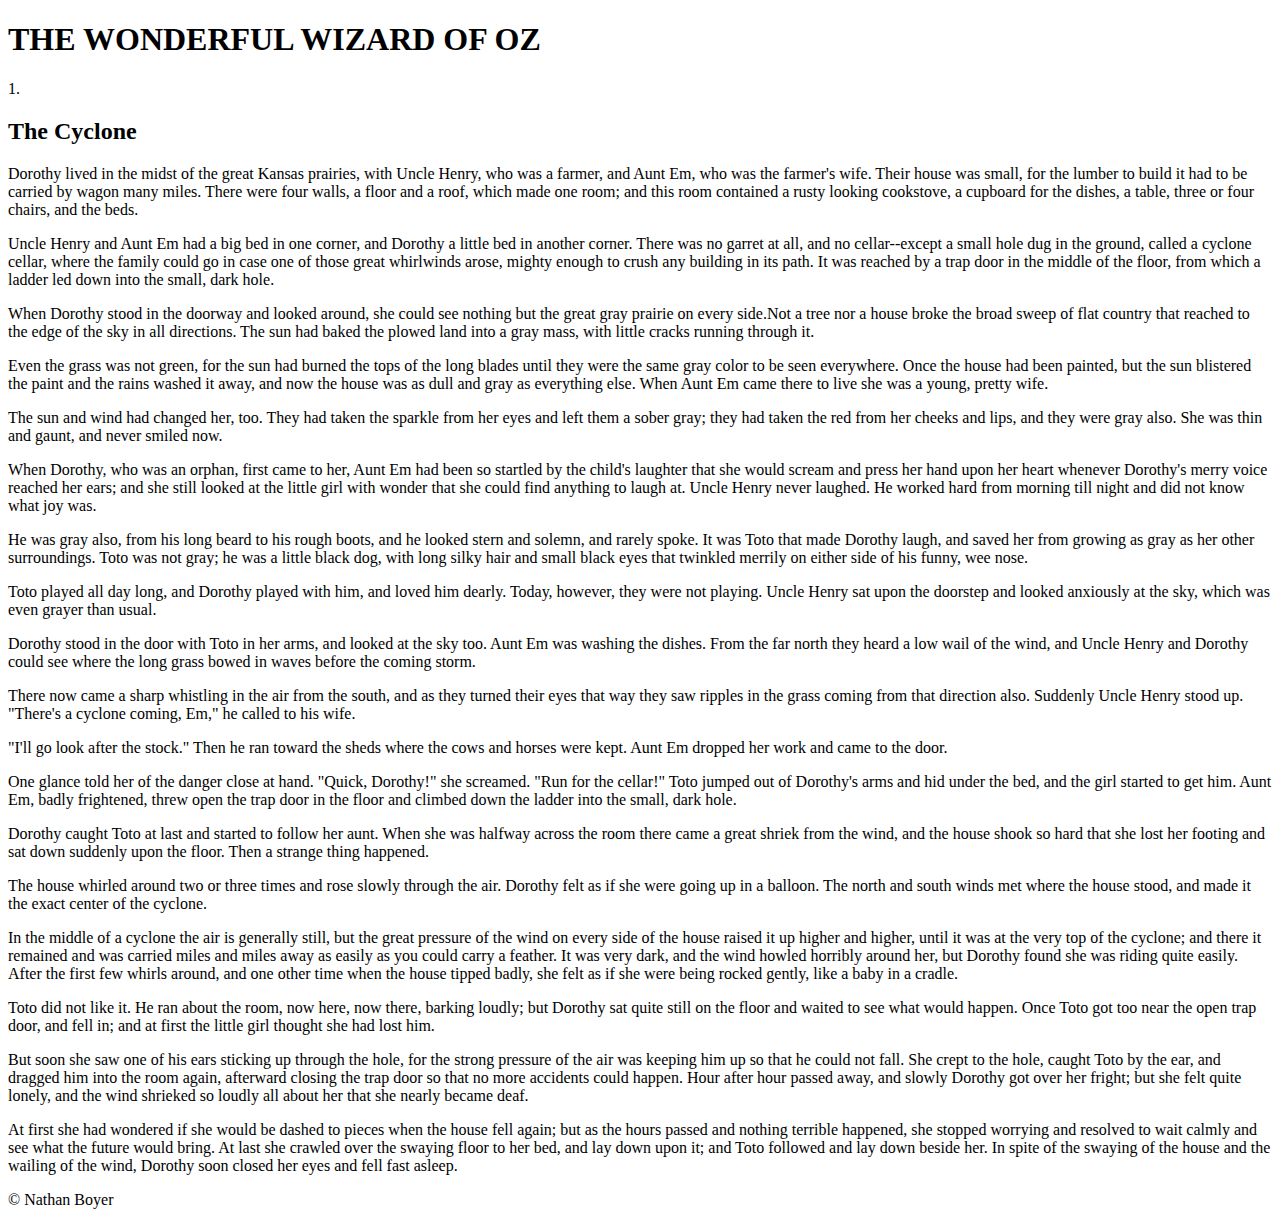
<file: Chapter1.html>
<!DOCTYPE html>
<html lang="en">
<head>
    <style>
    
        chapter1 {
            
            background-color: aqua;
        }
    
    
    
    
    
    </style>
    
    
    
    </head>


<body>
    
    <h1>THE WONDERFUL WIZARD OF OZ</h1>



1. <h2>The Cyclone</h2>

<p>Dorothy lived in the midst of the great Kansas prairies, with Uncle Henry, who was a farmer, and Aunt Em, who was the farmer's wife. Their house was small, for the lumber to build it had to be carried by wagon many miles. There were four walls, a floor and a roof, which made one room; and this room contained a rusty looking cookstove, a cupboard for the dishes, a table, three or four chairs, and the beds.</p><p>Uncle Henry and Aunt Em had a big bed in one corner, and Dorothy a little bed in another corner. There was no garret at all, and no cellar--except a small hole dug in the ground, called a cyclone cellar, where the family could go in case one of those great whirlwinds arose, mighty enough to crush any building in its path. It was reached by a trap door in the middle of the floor, from which a ladder led down into the small, dark hole.</p>

<p>When Dorothy stood in the doorway and looked around, she could see nothing but the great gray prairie on every side.Not a tree nor a house broke the broad sweep of flat country that reached to the edge of the sky in all directions. The sun had baked the plowed land into a gray mass, with little cracks running through it.</p><p>Even the grass was not green, for the sun had burned the tops of the long blades until they were the same gray color to be seen everywhere. Once the house had been painted, but the sun blistered the paint and the rains washed it away, and now the house was as dull and gray as everything else.

When Aunt Em came there to live she was a young, pretty wife.</p> <p>The sun and wind had changed her, too. They had taken the sparkle from her eyes and left them a sober gray; they had taken the red from her cheeks and lips, and they were gray also. She was thin and gaunt, and never smiled now.</p><p>When Dorothy, who was an orphan, first came to her, Aunt Em had been so startled by the child's laughter that she would scream and press her hand upon her heart whenever Dorothy's merry voice reached her ears; and she still looked at the little girl with wonder that she could find anything to laugh at.

Uncle Henry never laughed. He worked hard from morning till night and did not know what joy was.</p><p>He was gray also, from his long beard to his rough boots, and he looked stern and solemn, and rarely spoke.

It was Toto that made Dorothy laugh, and saved her from growing as gray as her other surroundings. Toto was not gray; he was a little black dog, with long silky hair and small black eyes that twinkled merrily on either side of his funny, wee nose.</p><p>Toto played all day long, and Dorothy played with him, and loved him dearly.

Today, however, they were not playing. Uncle Henry sat upon the doorstep and looked anxiously at the sky, which was even grayer than usual.</p><p>Dorothy stood in the door with Toto in her arms, and looked at the sky too. Aunt Em was washing the dishes.

From the far north they heard a low wail of the wind, and Uncle Henry and Dorothy could see where the long grass bowed in waves before the coming storm.</p><p>There now came a sharp whistling in the air from the south, and as they turned their eyes that way they saw ripples in the grass coming from that direction also.

Suddenly Uncle Henry stood up.

"There's a cyclone coming, Em," he called to his wife.</p><p>"I'll go look after the stock." Then he ran toward the sheds where the cows and horses were kept.

Aunt Em dropped her work and came to the door.</p><p>One glance told her of the danger close at hand.

"Quick, Dorothy!" she screamed. "Run for the cellar!"

Toto jumped out of Dorothy's arms and hid under the bed, and the girl started to get him. Aunt Em, badly frightened, threw open the trap door in the floor and climbed down the ladder into the small, dark hole.</p><p> Dorothy caught Toto at last and started to follow her aunt. When she was halfway across the room there came a great shriek from the wind, and the house shook so hard that she lost her footing and sat down suddenly upon the floor.

Then a strange thing happened.</p>

<p>The house whirled around two or three times and rose slowly through the air. Dorothy felt as if she were going up in a balloon.

The north and south winds met where the house stood, and made it the exact center of the cyclone.</p><p>In the middle of a cyclone the air is generally still, but the great pressure of the wind on every side of the house raised it up higher and higher, until it was at the very top of the cyclone; and there it remained and was carried miles and miles away as easily as you could carry a feather.

It was very dark, and the wind howled horribly around her, but Dorothy found she was riding quite easily. After the first few whirls around, and one other time when the house tipped badly, she felt as if she were being rocked gently, like a baby in a cradle.</p>

<p>Toto did not like it. He ran about the room, now here, now there, barking loudly; but Dorothy sat quite still on the floor and waited to see what would happen.

Once Toto got too near the open trap door, and fell in; and at first the little girl thought she had lost him.</p><p>But soon she saw one of his ears sticking up through the hole, for the strong pressure of the air was keeping him up so that he could not fall. She crept to the hole, caught Toto by the ear, and dragged him into the room again, afterward closing the trap door so that no more accidents could happen.

Hour after hour passed away, and slowly Dorothy got over her fright; but she felt quite lonely, and the wind shrieked so loudly all about her that she nearly became deaf.</p><p>At first she had wondered if she would be dashed to pieces when the house fell again; but as the hours passed and nothing terrible happened, she stopped worrying and resolved to wait calmly and see what the future would bring. At last she crawled over the swaying floor to her bed, and lay down upon it; and Toto followed and lay down beside her.

In spite of the swaying of the house and the wailing of the wind, Dorothy soon closed her eyes and fell fast asleep.</p>

</body>
<footer>
   &copy; <time datetime="2024"></time> Nathan Boyer
    
    
    
</footer>


</html>
</file>
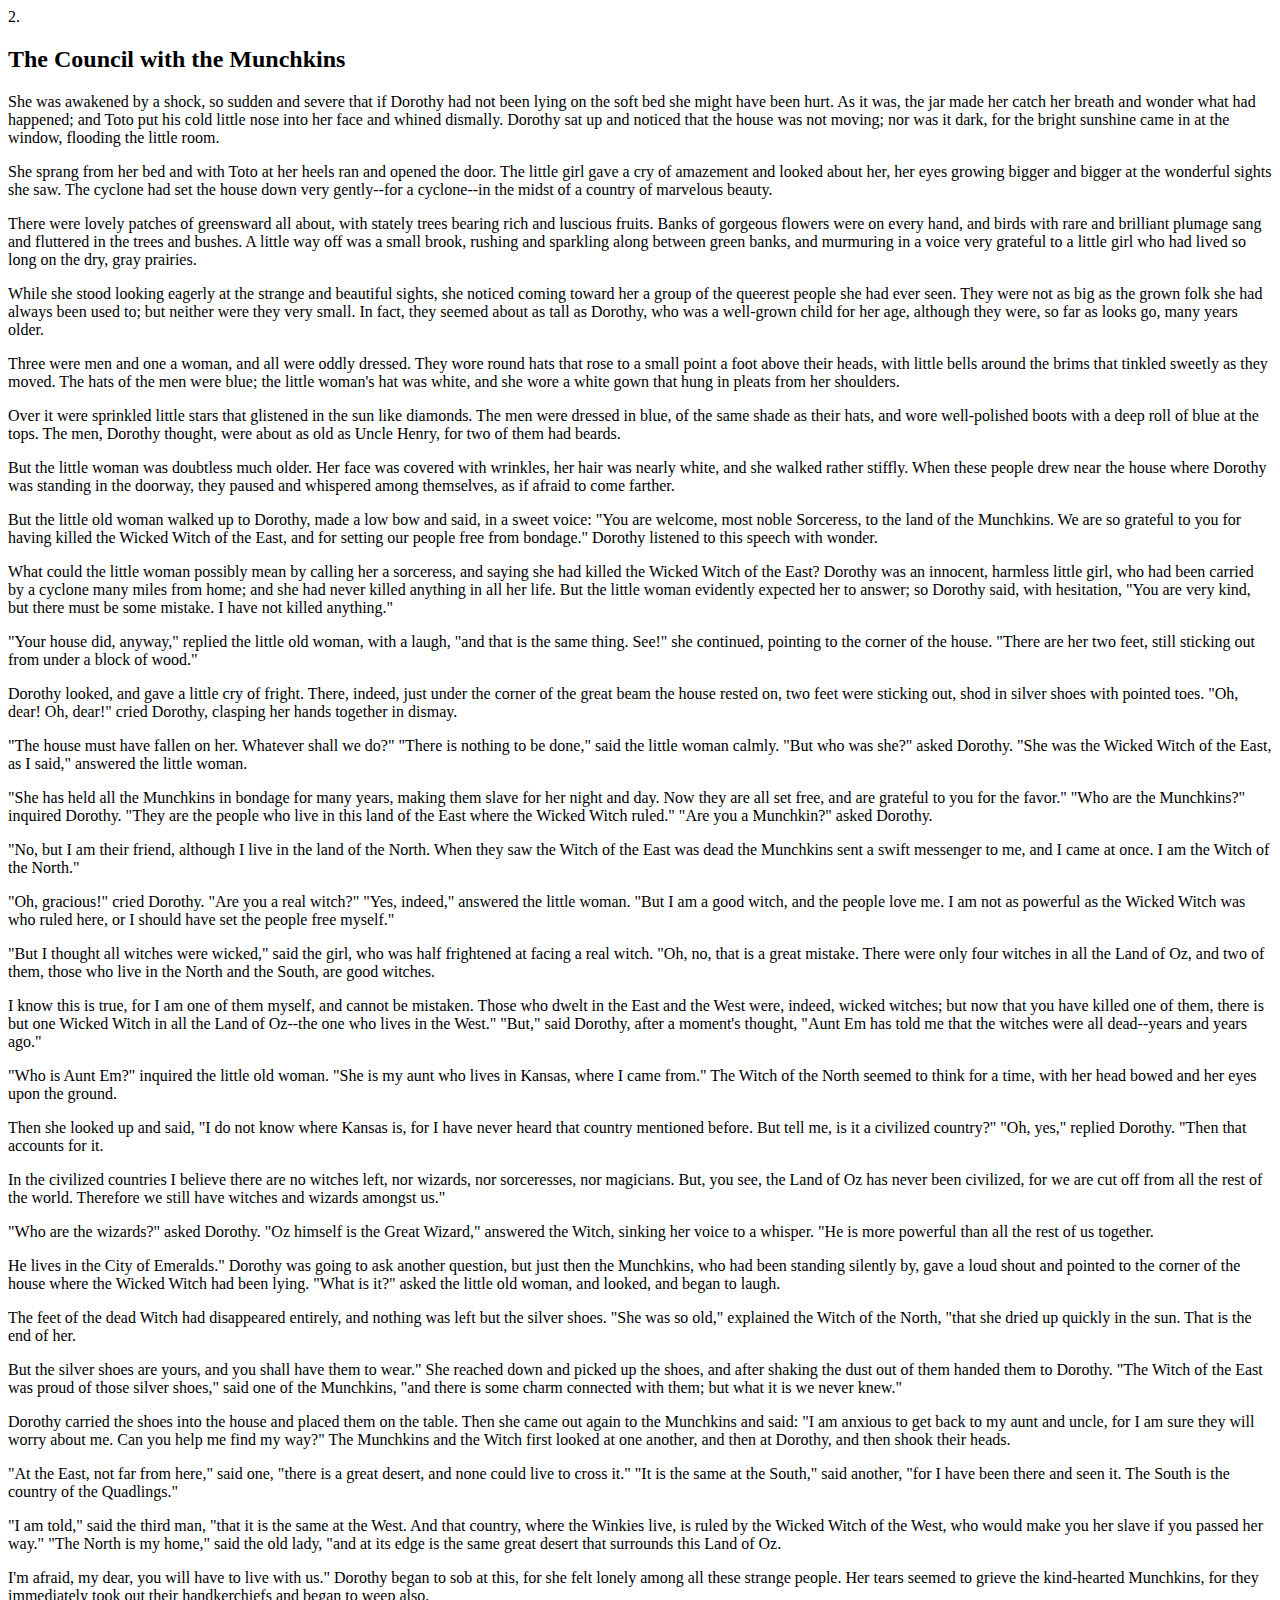
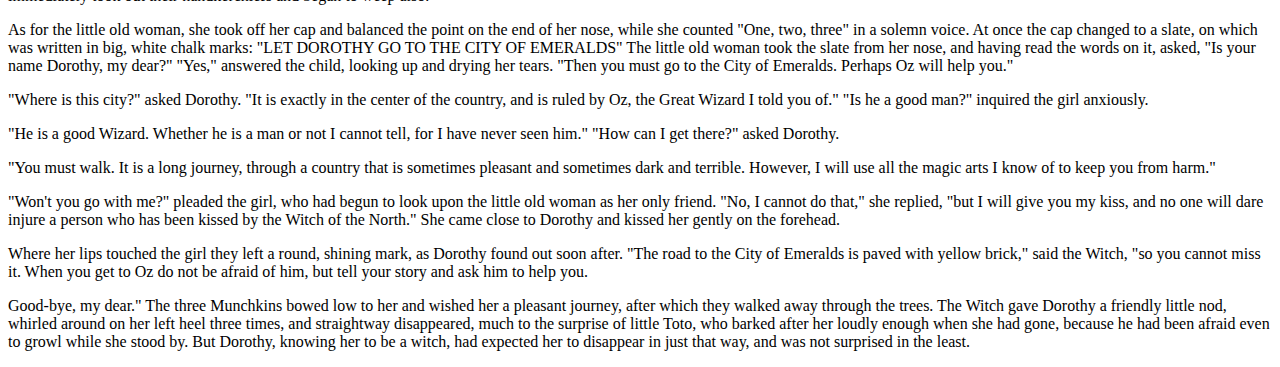
<file: Chapter2.html>
<!DOCTYPE html>
<html lang="en">
<head>

    
    
</head>
    
    <body>
    
    2. <h2>The Council with the Munchkins</h2>

<p>She was awakened by a shock, so sudden and severe that if Dorothy had not been lying on the soft bed she might have been hurt. As it was, the jar made her catch her breath and wonder what had happened; and Toto put his cold little nose into her face and whined dismally. Dorothy sat up and noticed that the house was not moving; nor was it dark, for the bright sunshine came in at the window, flooding the little room.</p><p>She sprang from her bed and with Toto at her heels ran and opened the door.

The little girl gave a cry of amazement and looked about her, her eyes growing bigger and bigger at the wonderful sights she saw.

The cyclone had set the house down very gently--for a cyclone--in the midst of a country of marvelous beauty.</p><p>There were lovely patches of greensward all about, with stately trees bearing rich and luscious fruits. Banks of gorgeous flowers were on every hand, and birds with rare and brilliant plumage sang and fluttered in the trees and bushes. A little way off was a small brook, rushing and sparkling along between green banks, and murmuring in a voice very grateful to a little girl who had lived so long on the dry, gray prairies.</p>

<p>While she stood looking eagerly at the strange and beautiful sights, she noticed coming toward her a group of the queerest people she had ever seen. They were not as big as the grown folk she had always been used to; but neither were they very small. In fact, they seemed about as tall as Dorothy, who was a well-grown child for her age, although they were, so far as looks go, many years older.</p>

<p>Three were men and one a woman, and all were oddly dressed. They wore round hats that rose to a small point a foot above their heads, with little bells around the brims that tinkled sweetly as they moved. The hats of the men were blue; the little woman's hat was white, and she wore a white gown that hung in pleats from her shoulders.</p><p>Over it were sprinkled little stars that glistened in the sun like diamonds. The men were dressed in blue, of the same shade as their hats, and wore well-polished boots with a deep roll of blue at the tops. The men, Dorothy thought, were about as old as Uncle Henry, for two of them had beards.</p><p>But the little woman was doubtless much older. Her face was covered with wrinkles, her hair was nearly white, and she walked rather stiffly.

When these people drew near the house where Dorothy was standing in the doorway, they paused and whispered among themselves, as if afraid to come farther.</p><p>But the little old woman walked up to Dorothy, made a low bow and said, in a sweet voice:

"You are welcome, most noble Sorceress, to the land of the Munchkins. We are so grateful to you for having killed the Wicked Witch of the East, and for setting our people free from bondage."

Dorothy listened to this speech with wonder.</p><p>What could the little woman possibly mean by calling her a sorceress, and saying she had killed the Wicked Witch of the East? Dorothy was an innocent, harmless little girl, who had been carried by a cyclone many miles from home; and she had never killed anything in all her life.

But the little woman evidently expected her to answer; so Dorothy said, with hesitation, "You are very kind, but there must be some mistake. I have not killed anything."</p>

<p>"Your house did, anyway," replied the little old woman, with a laugh, "and that is the same thing. See!" she continued, pointing to the corner of the house. "There are her two feet, still sticking out from under a block of wood."</p>

<p>Dorothy looked, and gave a little cry of fright. There, indeed, just under the corner of the great beam the house rested on, two feet were sticking out, shod in silver shoes with pointed toes.

"Oh, dear! Oh, dear!" cried Dorothy, clasping her hands together in dismay.</p><p>"The house must have fallen on her. Whatever shall we do?"

"There is nothing to be done," said the little woman calmly.

"But who was she?" asked Dorothy.

"She was the Wicked Witch of the East, as I said," answered the little woman.</p><p>"She has held all the Munchkins in bondage for many years, making them slave for her night and day. Now they are all set free, and are grateful to you for the favor."

"Who are the Munchkins?" inquired Dorothy.

"They are the people who live in this land of the East where the Wicked Witch ruled."

"Are you a Munchkin?" asked Dorothy.</p>

<p>"No, but I am their friend, although I live in the land of the North. When they saw the Witch of the East was dead the Munchkins sent a swift messenger to me, and I came at once. I am the Witch of the North."</p>

<p>"Oh, gracious!" cried Dorothy. "Are you a real witch?"

"Yes, indeed," answered the little woman. "But I am a good witch, and the people love me. I am not as powerful as the Wicked Witch was who ruled here, or I should have set the people free myself."</p>

<p>"But I thought all witches were wicked," said the girl, who was half frightened at facing a real witch. "Oh, no, that is a great mistake. There were only four witches in all the Land of Oz, and two of them, those who live in the North and the South, are good witches.</p><p>I know this is true, for I am one of them myself, and cannot be mistaken. Those who dwelt in the East and the West were, indeed, wicked witches; but now that you have killed one of them, there is but one Wicked Witch in all the Land of Oz--the one who lives in the West."

"But," said Dorothy, after a moment's thought, "Aunt Em has told me that the witches were all dead--years and years ago."</p>

<p>"Who is Aunt Em?" inquired the little old woman.

"She is my aunt who lives in Kansas, where I came from."

The Witch of the North seemed to think for a time, with her head bowed and her eyes upon the ground.</p><p>Then she looked up and said, "I do not know where Kansas is, for I have never heard that country mentioned before. But tell me, is it a civilized country?"

"Oh, yes," replied Dorothy.

"Then that accounts for it.</p><p>In the civilized countries I believe there are no witches left, nor wizards, nor sorceresses, nor magicians. But, you see, the Land of Oz has never been civilized, for we are cut off from all the rest of the world. Therefore we still have witches and wizards amongst us."</p>

<p>"Who are the wizards?" asked Dorothy.

"Oz himself is the Great Wizard," answered the Witch, sinking her voice to a whisper. "He is more powerful than all the rest of us together.</p><p>He lives in the City of Emeralds."

Dorothy was going to ask another question, but just then the Munchkins, who had been standing silently by, gave a loud shout and pointed to the corner of the house where the Wicked Witch had been lying.

"What is it?" asked the little old woman, and looked, and began to laugh.</p><p>The feet of the dead Witch had disappeared entirely, and nothing was left but the silver shoes.

"She was so old," explained the Witch of the North, "that she dried up quickly in the sun. That is the end of her.</p><p>But the silver shoes are yours, and you shall have them to wear." She reached down and picked up the shoes, and after shaking the dust out of them handed them to Dorothy.

"The Witch of the East was proud of those silver shoes," said one of the Munchkins, "and there is some charm connected with them; but what it is we never knew."</p>

<p>Dorothy carried the shoes into the house and placed them on the table. Then she came out again to the Munchkins and said:

"I am anxious to get back to my aunt and uncle, for I am sure they will worry about me. Can you help me find my way?"

The Munchkins and the Witch first looked at one another, and then at Dorothy, and then shook their heads.</p>

<p>"At the East, not far from here," said one, "there is a great desert, and none could live to cross it."

"It is the same at the South," said another, "for I have been there and seen it. The South is the country of the Quadlings."</p>

<p>"I am told," said the third man, "that it is the same at the West. And that country, where the Winkies live, is ruled by the Wicked Witch of the West, who would make you her slave if you passed her way."

"The North is my home," said the old lady, "and at its edge is the same great desert that surrounds this Land of Oz.</p><p>I'm afraid, my dear, you will have to live with us."

Dorothy began to sob at this, for she felt lonely among all these strange people. Her tears seemed to grieve the kind-hearted Munchkins, for they immediately took out their handkerchiefs and began to weep also.</p><p>As for the little old woman, she took off her cap and balanced the point on the end of her nose, while she counted "One, two, three" in a solemn voice. At once the cap changed to a slate, on which was written in big, white chalk marks:


"LET DOROTHY GO TO THE CITY OF EMERALDS"


The little old woman took the slate from her nose, and having read the words on it, asked, "Is your name Dorothy, my dear?"

"Yes," answered the child, looking up and drying her tears.

"Then you must go to the City of Emeralds. Perhaps Oz will help you."</p>

<p>"Where is this city?" asked Dorothy.

"It is exactly in the center of the country, and is ruled by Oz, the Great Wizard I told you of."

"Is he a good man?" inquired the girl anxiously.</p>

<p>"He is a good Wizard. Whether he is a man or not I cannot tell, for I have never seen him."

"How can I get there?" asked Dorothy.</p>

<p>"You must walk. It is a long journey, through a country that is sometimes pleasant and sometimes dark and terrible. However, I will use all the magic arts I know of to keep you from harm."</p>

<p>"Won't you go with me?" pleaded the girl, who had begun to look upon the little old woman as her only friend.

"No, I cannot do that," she replied, "but I will give you my kiss, and no one will dare injure a person who has been kissed by the Witch of the North."

She came close to Dorothy and kissed her gently on the forehead.</p><p>Where her lips touched the girl they left a round, shining mark, as Dorothy found out soon after.

"The road to the City of Emeralds is paved with yellow brick," said the Witch, "so you cannot miss it. When you get to Oz do not be afraid of him, but tell your story and ask him to help you.</p><p>Good-bye, my dear."

The three Munchkins bowed low to her and wished her a pleasant journey, after which they walked away through the trees. The Witch gave Dorothy a friendly little nod, whirled around on her left heel three times, and straightway disappeared, much to the surprise of little Toto, who barked after her loudly enough when she had gone, because he had been afraid even to growl while she stood by.

But Dorothy, knowing her to be a witch, had expected her to disappear in just that way, and was not surprised in the least.</p>

</body>


</html>
</file>
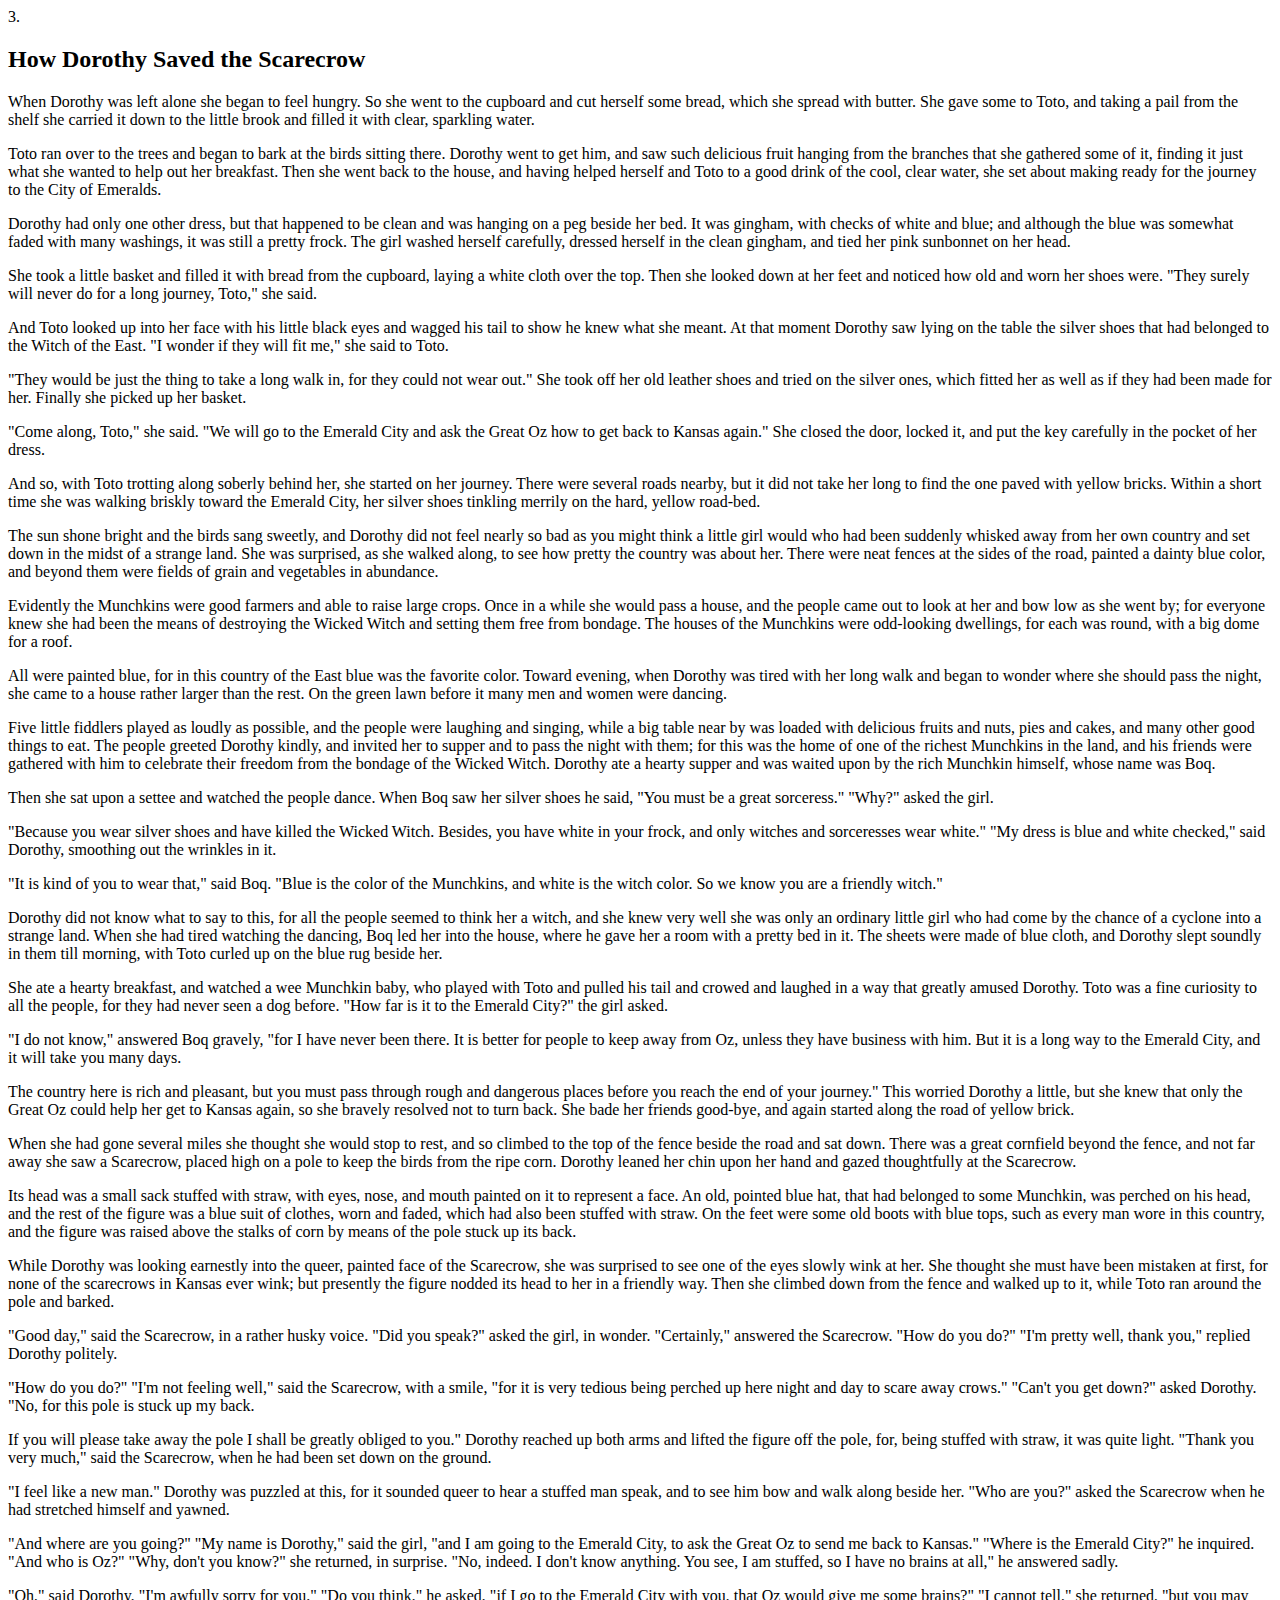
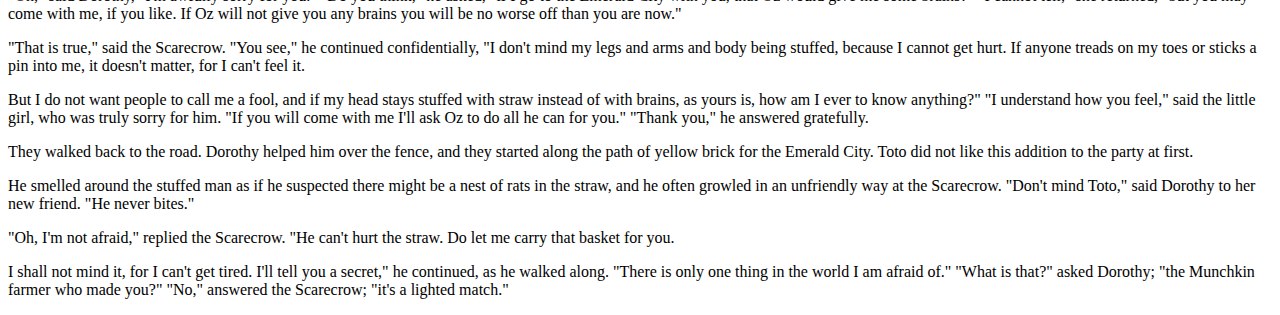
<file: Chapter3.html>
<!DOCTYPE html>
<html lang="en">
    <head>
 
    
    
    </head>

    <body>
    
    3. <h2>How Dorothy Saved the Scarecrow</h2>

<p>When Dorothy was left alone she began to feel hungry. So she went to the cupboard and cut herself some bread, which she spread with butter. She gave some to Toto, and taking a pail from the shelf she carried it down to the little brook and filled it with clear, sparkling water.</p><p>Toto ran over to the trees and began to bark at the birds sitting there. Dorothy went to get him, and saw such delicious fruit hanging from the branches that she gathered some of it, finding it just what she wanted to help out her breakfast.

Then she went back to the house, and having helped herself and Toto to a good drink of the cool, clear water, she set about making ready for the journey to the City of Emeralds.</p>

<p>Dorothy had only one other dress, but that happened to be clean and was hanging on a peg beside her bed. It was gingham, with checks of white and blue; and although the blue was somewhat faded with many washings, it was still a pretty frock. The girl washed herself carefully, dressed herself in the clean gingham, and tied her pink sunbonnet on her head.</p><p>She took a little basket and filled it with bread from the cupboard, laying a white cloth over the top. Then she looked down at her feet and noticed how old and worn her shoes were.

"They surely will never do for a long journey, Toto," she said.</p><p>And Toto looked up into her face with his little black eyes and wagged his tail to show he knew what she meant.

At that moment Dorothy saw lying on the table the silver shoes that had belonged to the Witch of the East.

"I wonder if they will fit me," she said to Toto.</p><p>"They would be just the thing to take a long walk in, for they could not wear out."

She took off her old leather shoes and tried on the silver ones, which fitted her as well as if they had been made for her.

Finally she picked up her basket.</p>

<p>"Come along, Toto," she said. "We will go to the Emerald City and ask the Great Oz how to get back to Kansas again."

She closed the door, locked it, and put the key carefully in the pocket of her dress.</p><p>And so, with Toto trotting along soberly behind her, she started on her journey.

There were several roads nearby, but it did not take her long to find the one paved with yellow bricks. Within a short time she was walking briskly toward the Emerald City, her silver shoes tinkling merrily on the hard, yellow road-bed.</p><p>The sun shone bright and the birds sang sweetly, and Dorothy did not feel nearly so bad as you might think a little girl would who had been suddenly whisked away from her own country and set down in the midst of a strange land.

She was surprised, as she walked along, to see how pretty the country was about her. There were neat fences at the sides of the road, painted a dainty blue color, and beyond them were fields of grain and vegetables in abundance.</p><p>Evidently the Munchkins were good farmers and able to raise large crops. Once in a while she would pass a house, and the people came out to look at her and bow low as she went by; for everyone knew she had been the means of destroying the Wicked Witch and setting them free from bondage. The houses of the Munchkins were odd-looking dwellings, for each was round, with a big dome for a roof.</p><p>All were painted blue, for in this country of the East blue was the favorite color.

Toward evening, when Dorothy was tired with her long walk and began to wonder where she should pass the night, she came to a house rather larger than the rest. On the green lawn before it many men and women were dancing.</p><p>Five little fiddlers played as loudly as possible, and the people were laughing and singing, while a big table near by was loaded with delicious fruits and nuts, pies and cakes, and many other good things to eat.

The people greeted Dorothy kindly, and invited her to supper and to pass the night with them; for this was the home of one of the richest Munchkins in the land, and his friends were gathered with him to celebrate their freedom from the bondage of the Wicked Witch.

Dorothy ate a hearty supper and was waited upon by the rich Munchkin himself, whose name was Boq.</p><p>Then she sat upon a settee and watched the people dance.

When Boq saw her silver shoes he said, "You must be a great sorceress."

"Why?" asked the girl.</p>

<p>"Because you wear silver shoes and have killed the Wicked Witch. Besides, you have white in your frock, and only witches and sorceresses wear white."

"My dress is blue and white checked," said Dorothy, smoothing out the wrinkles in it.</p>

<p>"It is kind of you to wear that," said Boq. "Blue is the color of the Munchkins, and white is the witch color. So we know you are a friendly witch."</p>

<p>Dorothy did not know what to say to this, for all the people seemed to think her a witch, and she knew very well she was only an ordinary little girl who had come by the chance of a cyclone into a strange land.

When she had tired watching the dancing, Boq led her into the house, where he gave her a room with a pretty bed in it. The sheets were made of blue cloth, and Dorothy slept soundly in them till morning, with Toto curled up on the blue rug beside her.</p>

<p>She ate a hearty breakfast, and watched a wee Munchkin baby, who played with Toto and pulled his tail and crowed and laughed in a way that greatly amused Dorothy. Toto was a fine curiosity to all the people, for they had never seen a dog before.

"How far is it to the Emerald City?" the girl asked.</p>

<p>"I do not know," answered Boq gravely, "for I have never been there. It is better for people to keep away from Oz, unless they have business with him. But it is a long way to the Emerald City, and it will take you many days.</p><p>The country here is rich and pleasant, but you must pass through rough and dangerous places before you reach the end of your journey."

This worried Dorothy a little, but she knew that only the Great Oz could help her get to Kansas again, so she bravely resolved not to turn back.

She bade her friends good-bye, and again started along the road of yellow brick.</p><p>When she had gone several miles she thought she would stop to rest, and so climbed to the top of the fence beside the road and sat down. There was a great cornfield beyond the fence, and not far away she saw a Scarecrow, placed high on a pole to keep the birds from the ripe corn.

Dorothy leaned her chin upon her hand and gazed thoughtfully at the Scarecrow.</p><p>Its head was a small sack stuffed with straw, with eyes, nose, and mouth painted on it to represent a face. An old, pointed blue hat, that had belonged to some Munchkin, was perched on his head, and the rest of the figure was a blue suit of clothes, worn and faded, which had also been stuffed with straw. On the feet were some old boots with blue tops, such as every man wore in this country, and the figure was raised above the stalks of corn by means of the pole stuck up its back.</p>

<p>While Dorothy was looking earnestly into the queer, painted face of the Scarecrow, she was surprised to see one of the eyes slowly wink at her. She thought she must have been mistaken at first, for none of the scarecrows in Kansas ever wink; but presently the figure nodded its head to her in a friendly way. Then she climbed down from the fence and walked up to it, while Toto ran around the pole and barked.</p>

<p>"Good day," said the Scarecrow, in a rather husky voice.

"Did you speak?" asked the girl, in wonder.

"Certainly," answered the Scarecrow. "How do you do?"

"I'm pretty well, thank you," replied Dorothy politely.</p><p>"How do you do?"

"I'm not feeling well," said the Scarecrow, with a smile, "for it is very tedious being perched up here night and day to scare away crows."

"Can't you get down?" asked Dorothy.

"No, for this pole is stuck up my back.</p><p>If you will please take away the pole I shall be greatly obliged to you."

Dorothy reached up both arms and lifted the figure off the pole, for, being stuffed with straw, it was quite light.

"Thank you very much," said the Scarecrow, when he had been set down on the ground.</p><p>"I feel like a new man."

Dorothy was puzzled at this, for it sounded queer to hear a stuffed man speak, and to see him bow and walk along beside her.

"Who are you?" asked the Scarecrow when he had stretched himself and yawned.</p><p>"And where are you going?"

"My name is Dorothy," said the girl, "and I am going to the Emerald City, to ask the Great Oz to send me back to Kansas."

"Where is the Emerald City?" he inquired. "And who is Oz?"

"Why, don't you know?" she returned, in surprise.

"No, indeed. I don't know anything. You see, I am stuffed, so I have no brains at all," he answered sadly.</p>

<p>"Oh," said Dorothy, "I'm awfully sorry for you."

"Do you think," he asked, "if I go to the Emerald City with you, that Oz would give me some brains?"

"I cannot tell," she returned, "but you may come with me, if you like. If Oz will not give you any brains you will be no worse off than you are now."</p>

<p>"That is true," said the Scarecrow. "You see," he continued confidentially, "I don't mind my legs and arms and body being stuffed, because I cannot get hurt. If anyone treads on my toes or sticks a pin into me, it doesn't matter, for I can't feel it.</p><p>But I do not want people to call me a fool, and if my head stays stuffed with straw instead of with brains, as yours is, how am I ever to know anything?"

"I understand how you feel," said the little girl, who was truly sorry for him. "If you will come with me I'll ask Oz to do all he can for you."

"Thank you," he answered gratefully.</p>

<p>They walked back to the road. Dorothy helped him over the fence, and they started along the path of yellow brick for the Emerald City.

Toto did not like this addition to the party at first.</p><p>He smelled around the stuffed man as if he suspected there might be a nest of rats in the straw, and he often growled in an unfriendly way at the Scarecrow.

"Don't mind Toto," said Dorothy to her new friend. "He never bites."</p>

<p>"Oh, I'm not afraid," replied the Scarecrow. "He can't hurt the straw. Do let me carry that basket for you.</p><p>I shall not mind it, for I can't get tired. I'll tell you a secret," he continued, as he walked along. "There is only one thing in the world I am afraid of."

"What is that?" asked Dorothy; "the Munchkin farmer who made you?"

"No," answered the Scarecrow; "it's a lighted match."</p>
    
</body>

</html>
</file>
